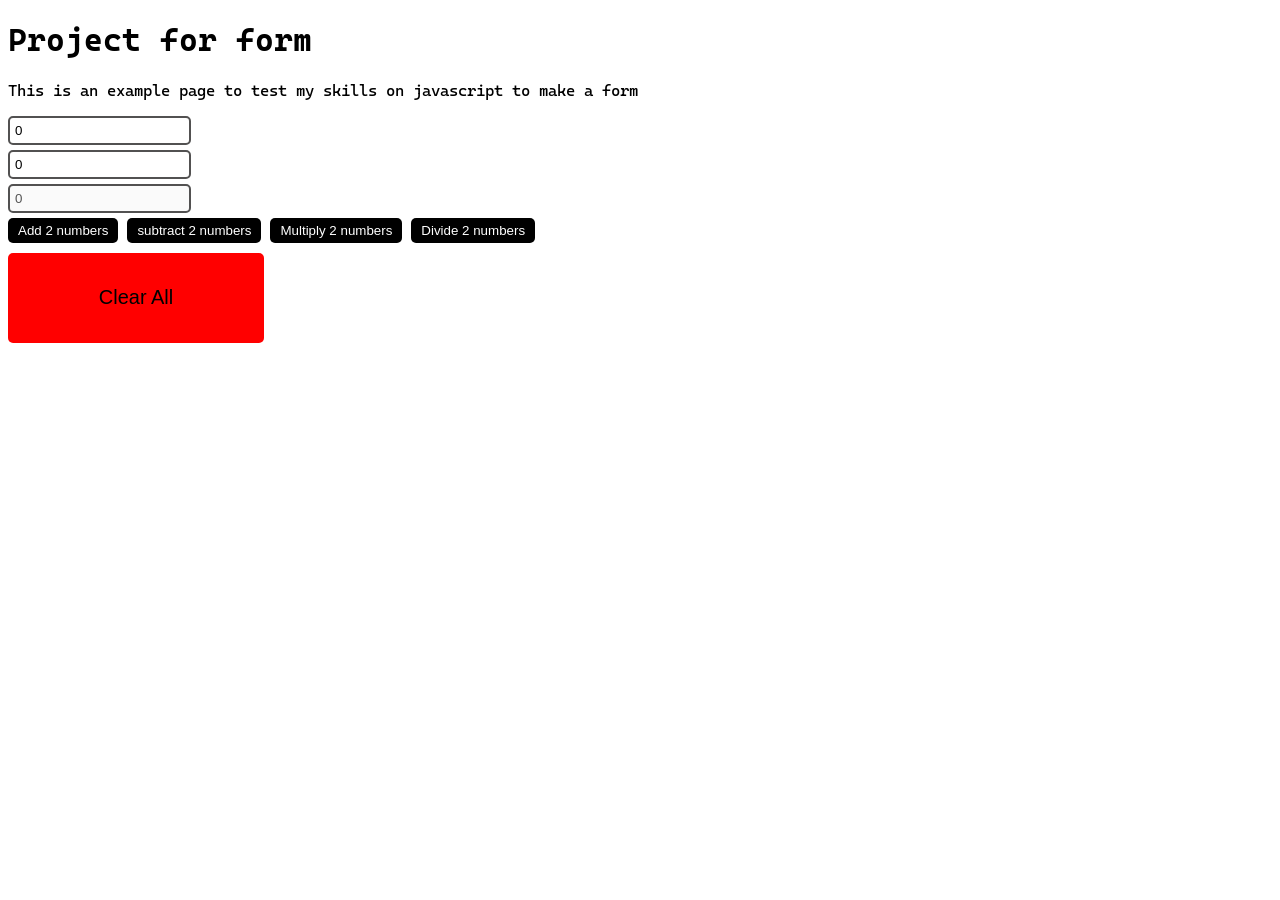
<file: html/calculator-ex.html>
<!DOCTYPE html>
<html>
    <head>
        <meta name="viewport" content="width=device-width, initial-scale=1">
        <link rel="icon" type="image/png" href="../favicon-96x96.png" sizes="96x96" />
        <link rel="icon" type="image/svg+xml" href="../favicon.svg" />
        <link rel="shortcut icon" href="../favicon.ico" />
        <link rel="apple-touch-icon" sizes="180x180" href="../apple-touch-icon.png" />
        <meta name="apple-mobile-web-app-title" content="My Website" />
        <link rel="manifest" href="site.webmanifest" />
        <title>Example page</title>
        <link rel="preconnect" href="https://fonts.googleapis.com">
        <link rel="preconnect" href="https://fonts.gstatic.com" crossorigin>
        <link href="https://fonts.googleapis.com/css2?family=Cascadia+Code:ital,wght@0,200..700;1,200..700&family=Lexend:wght@100..900&display=swap" rel="stylesheet">
    </head>

    <style>
        body {
            font-family: 'Cascadia Code', monospace;
        }
        input {
            padding: 5px;
            margin-bottom: 5px;
            border: 2px solid rgb(82, 81, 81);
            border-radius: 5px;
        }

        button {
            cursor: pointer;
            padding: 5px 10px;
            border-radius: 5px;
            border: none;
        }

        #reset {
            background-color: red;
            width: 20vw;
            height: 10vh;
            font-size: 20px;
            flex-basis: auto;
            transition: all 0.3s ease;
            transform: scale(1);
            
        }

        #reset:hover {
            background-color: orangered;
            transition: all 0.3s ease;
            transform: scale(1.05);
            
        }

        .action {
            background-color: black;
            color: white;
            transition: all 0.3s ease;
            margin-bottom: 10px;
        }

        #add-btn:hover {
            background-color: gray;
            transition: all 0.3s ease;
        }
    </style>

    <body>
        <h1>Project for form</h1>
        <p>This is an example page to test my skills on javascript to make a form</p>

        <!--form-->

        <form action="#" method="POST">
            <input id="value1" type="number" value="0" required placeholder="value 1">
            <br> 
            <input id="value2" type="number" value="0" required placeholder="value 2">
            <br>
            <input id="result" type="number" value="0" placeholder="result" disabled>
            <br>

            <button id="add-btn" class="action" onclick="addValues()" type="button">Add 2 numbers</button>
            <button id="add-btn" class="action" onclick="minusValues()" type="button">subtract 2 numbers</button>
            <button id="add-btn" class="action" onclick="mulitplyValues()" type="button">Multiply 2 numbers</button>
            <button id="add-btn" class="action" onclick="divideValues()" type="button">Divide 2 numbers</button>
            <br>
            <button id="reset" type="reset">Clear All</button>
        </form>

        <script>
            function addValues() {
                let input1 = document.getElementById("value1");
                let input2 = document.getElementById("value2");
                let result = document.getElementById("result");

                let resultVal = Number(input1.value) + Number(input2.value);
                result.value = resultVal;

                console.log(resultVal)
            }

            function minusValues() {
                let input1 = document.getElementById("value1");
                let input2 = document.getElementById("value2");
                let result = document.getElementById("result");

                let resultVal = parseInt(input1.value) - parseInt(input2.value);
                result.value = resultVal;

                console.log(resultVal)
            }

            function mulitplyValues() {
                let input1 = document.getElementById("value1");
                let input2 = document.getElementById("value2");
                let result = document.getElementById("result");

                let resultVal = parseInt(input1.value) * parseInt(input2.value);
                result.value = resultVal;

                console.log(resultVal)
            }

            function divideValues() {
                let input1 = document.getElementById("value1");
                let input2 = document.getElementById("value2");
                let result = document.getElementById("result");

                let resultVal = parseInt(input1.value) / parseInt(input2.value);
                result.value = resultVal;

                console.log(resultVal)
            }

        </script>
    </body>
</html>
</file>
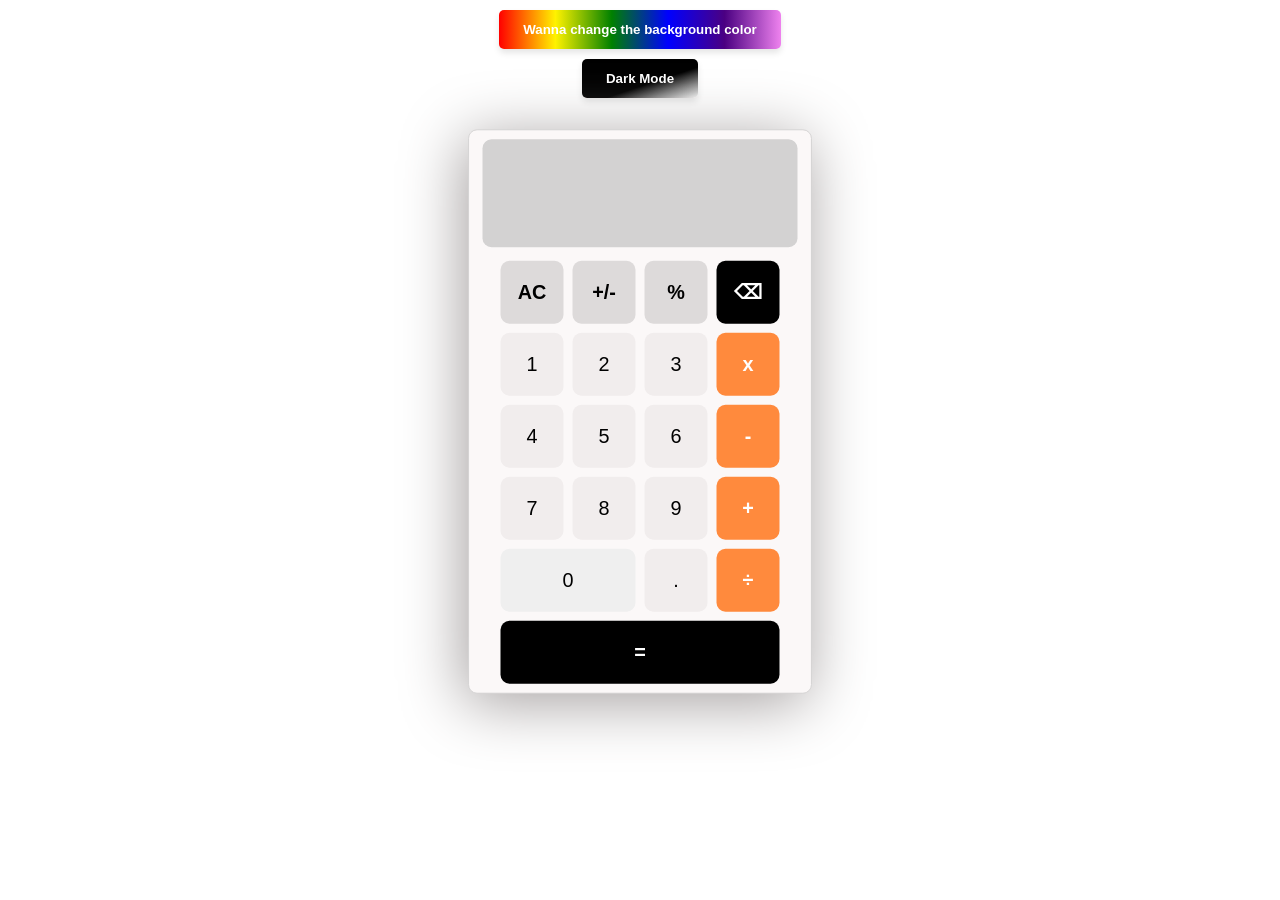
<file: html/calculator-real.html>
<!DOCTYPE html>
<html>
    <head>
        <meta name="viewport" content="width=device-width, initial-scale=1">
        <link rel="icon" type="image/png" href="../favicon-96x96.png" sizes="96x96" />
        <link rel="icon" type="image/svg+xml" href="../favicon.svg" />
        <link rel="shortcut icon" href="../favicon.ico" />
        <link rel="apple-touch-icon" sizes="180x180" href="../apple-touch-icon.png" />
        <meta name="apple-mobile-web-app-title" content="My Website" />
        <link rel="manifest" href="site.webmanifest" />

        <title>Calculator</title>

        <link rel="stylesheet" href="../css/calculator.css">
    </head>
    <body>    
    <button class="Background-changer" onclick="changeBackground()">Wanna change the background color</button>
    <button class="darkmode-btn" onclick="darkMode()">Dark Mode</button>
        <div class="calc">
            <div class="display">
                <h1 id="num-display"></h1>
                
            </div>

            <div class="buttons">
                <!--different types of operator symbols-->
                <button class="more-opr-btn btn" onclick="eraseDigits()">AC</button>
                <button class="more-opr-btn btn">+/-</button>
                <button class="more-opr-btn btn">%</button>

                <!--Number buttons-->
                <button class="num-btn btn num-1" onclick="displayDigit(1)">1</button>
                <button class="num-btn btn num-2" onclick="displayDigit(2)">2</button>
                <button class="num-btn btn num-3" onclick="displayDigit(3)">3</button>
                <button class="num-btn btn num-4" onclick="displayDigit(4)">4</button>
                <button class="num-btn btn num-5" onclick="displayDigit(5)">5</button>
                <button class="num-btn btn num-6" onclick="displayDigit(6)">6</button>
                <button class="num-btn btn num-7" onclick="displayDigit(7)">7</button>
                <button class="num-btn btn num-8" onclick="displayDigit(8)">8</button>
                <button class="num-btn btn num-9" onclick="displayDigit(9)">9</button>
                <button class="num-btn num-0" onclick="displayDigit(0)">0</button>
                <button class="num-btn btn">.</button>

                <!--Operator buttons-->
                <button class="opr-btn opr-1 black-btns btn" onclick="backSpace()">⌫</button>
                <button class="opr-btn opr-2 btn" onclick="multiplyDigits()">x</button>
                <button class="opr-btn opr-3 btn" onclick="minusDigits()">-</button>
                <button class="opr-btn opr-4 btn" onclick="addDigits()">+</button>
                <button class="opr-btn  opr-6 btn" onclick="divideDigits()">÷</button>
                <button class="opr-btn opr-5 black-btns btn" onclick="solveEquation()">=</button>

            </div> <!--end of the button's div-->
        </div><!--end of the calc div-->
        

        <script>
            
            let displayEl = document.querySelector("#num-display");
            let calcEl = document.querySelector(".calc");
            let displayBox = document.querySelector(".display");
            displayEl.style.fontSize = "64px";
            let justCalculated = false
            let opAfterCalc = false
            let numBtns = document.querySelectorAll(".num-btn");
            let oprBtns = document.querySelectorAll(".opr-btn");
            let moreOprBtns = document.querySelectorAll(".more-opr-btn");
            let blackBtns = document.querySelectorAll(".black-btns");
            let bodyEl = document.querySelector("body");
            let isDark = false

            function getOperator(equation) {
                if (equation.includes("+")) {
                    return "+"
                } else if (equation.includes("-")) {
                    return "-"
                } else if (equation.includes("x")) {
                    return "x"
                } else if (equation.includes("÷")) {
                    return "÷"
                }
            }

            function displayDigit(value) {
                if (justCalculated) {
                    eraseDigits()
                    justCalculated = false
                }
                displayEl.innerText += value;
                resizeDigits()
            }

            function eraseDigits() {
                displayEl.textContent = "";
                displayEl.style.fontSize = "64px";
            }

            function backSpace() {
                if (justCalculated) {
                    eraseDigits();
                    justCalculated = false;
                    return;
                } 
                displayEl.innerText = displayEl.innerText.slice(0, -1);

                resizeDigits()
            }
            
            function multiplyDigits() { displayEl.innerText += "x";}
            function minusDigits() {displayEl.innerText += "-";}
            function addDigits() {displayEl.innerText += "+";}
            function divideDigits() {displayEl.innerText += "÷"}

            function solveEquation() {

            let equation = displayEl.textContent;
            justCalculated = false
            let operator = getOperator(equation);
            let equationParts = equation.split(operator);
            let firstNum = equationParts[0];
            let secondNum = equationParts[1];
            let result;

                if (operator === "+") {
                    result = Number(firstNum) + Number(secondNum);
                    displayEl.innerText = result
                } else if (operator === "-") {
                    result = Number(firstNum) - Number(secondNum);
                    displayEl.innerText = result
                } else if (operator === "x") {
                    result = Number(firstNum) * Number(secondNum);
                    displayEl.innerText = result
                } else if (operator === "÷") {
                    result = Number(firstNum) / Number(secondNum);
                    displayEl.innerText = result
                } 

                 justCalculated = true
                 resizeDigits()

            }

            function resizeDigits() {
                let currentSize = Number(displayEl.style.fontSize.replace("px", ""));

                if (displayEl.scrollWidth > displayBox.clientWidth) {
                    displayEl.style.fontSize = (currentSize - 5) + "px";
                }

                if (displayEl.scrollWidth < displayBox.clientWidth - 50 && currentSize < 64) {
                    displayEl.style.fontSize = (currentSize + 5) + "px";
                }
            }

            function changeBackground() {
                let theme = Math.floor(Math.random() * 5);

                if (theme === 0) {
                    calcEl.style.boxShadow = "-5px 10px 70px blue";
                    calcEl.style.backgroundColor = "blue";
                    displayBox.style.backgroundColor = "rgb(3, 105, 255)";
                    displayEl.style.color = "darkblue"
                } else if (theme === 1) {
                    calcEl.style.boxShadow = "-5px 10px 70px green";
                    calcEl.style.backgroundColor = "green";
                    displayBox.style.backgroundColor = "lightgreen";
                    displayEl.style.color = "darkgreen"
                } else if (theme === 2) {
                    calcEl.style.boxShadow = "-5px 10px 70px red";
                    calcEl.style.backgroundColor = "red";
                    displayBox.style.backgroundColor = "rgb(252, 102, 85)";
                    displayEl.style.color = "maroon"
                } else if (theme === 3) {
                    calcEl.style.boxShadow = "-5px 10px 70px orange"; 
                    calcEl.style.backgroundColor = "orange";
                    displayBox.style.backgroundColor = "peachpuff";
                    displayEl.style.color = "darkorange"
                } else if (theme === 4) {
                    calcEl.style.boxShadow = "-5px 10px 70px purple"; 
                    calcEl.style.backgroundColor = "purple";
                    displayBox.style.backgroundColor = "#d8b4fe";
                    displayEl.style.color = "#4c1d95"
                }

                for (let i = 0; i < numBtns.length; i += 1) {
                    let singleNumBtn = numBtns[i];

                    singleNumBtn.style.fontWeight = "bold";
                    singleNumBtn.style.color = "white";

                    if (theme === 0) {
                        singleNumBtn.style.backgroundColor = "rgb(3, 105, 255)"
                    } else if (theme === 1) {
                        singleNumBtn.style.backgroundColor = "lightgreen";
                    } else if (theme === 2) {
                        singleNumBtn.style.backgroundColor = "rgb(252, 102, 85)";
                    } else if (theme === 3) {
                        singleNumBtn.style.backgroundColor = "gold";
                    } else if (theme === 4) {
                        singleNumBtn.style.backgroundColor = "plum";
                    }
                }

                for (let j = 0; j < oprBtns.length; j++) {
                    let singleOprBtn = oprBtns[j];

                    singleOprBtn.style.fontWeight = "bold"; 
                    singleOprBtn.style.color = "white"; 

                    if (theme === 0) {
                        singleOprBtn.style.backgroundColor = "darkblue";
                    } else if (theme === 1) {
                        singleOprBtn.style.backgroundColor = "darkgreen";
                    } else if (theme === 2) {
                        singleOprBtn.style.backgroundColor = "maroon";
                    } else if (theme === 3) {
                        singleOprBtn.style.backgroundColor = "darkorange";
                    } else if (theme === 4) {
                        singleOprBtn.style.backgroundColor = "#d85cfa";
                    }
                }
                

                for (let l = 0; l < moreOprBtns.length; l++) { 
                    let singleMoreOprBtn = moreOprBtns[l];

                    singleMoreOprBtn.style.fontWeight = "bold";
                    singleMoreOprBtn.style.color = "white";

                    if (theme === 0) {
                        singleMoreOprBtn.style.backgroundColor = "rgb(103, 69, 255)";
                    } else if (theme === 1) {
                        singleMoreOprBtn.style.backgroundColor = "#9bff80";
                    } else if (theme === 2) {
                        singleMoreOprBtn.style.backgroundColor = "rgb(247, 135, 122)";
                    } else if (theme === 3) {
                        singleMoreOprBtn.style.backgroundColor = "darkgoldenrod";
                    } else if (theme === 4) {
                        singleMoreOprBtn.style.backgroundColor = "#fa73ff"
                    }
                }
            } // end of background changer function

            //object for dark theme
            const darkTheme = {
                calcBg: "black",
                displayBg: "#333232",
                displayColor: "white",
                numBtnBg: "#333",
                numBtnColor: "white",
                oprBtnBg: "rgb(163, 60, 7)",
                moreBtnBg: "#3a3a3a",
                bodyBg: "grey",
                moreBtnColor: "white",
                blackBtnBg: "grey",
                boxShadow: "-5px 10px 70px black"
            };

            const lightTheme = {
                calcBg: "#fbf8f8",
                displayBg: "#d3d2d2",
                displayColor: "black",
                numBtnBg: "#f1eded",
                oprBtnBg: "#ff8a3d",
                numBtnColor: "black", 
                moreBtnBg: "rgb(221, 218, 218)",
                bodyBg: "white",
                moreBtnColor: "black",
                blackBtnBg: "black",
                boxShadow: "-5px 10px 70px rgb(164, 159, 159)"
            };

            function applyTheme(theme) {
                calcEl.style.backgroundColor = theme.calcBg;
                displayBox.style.backgroundColor = theme.displayBg
                displayEl.style.color = theme.displayColor;
                bodyEl.style.backgroundColor = theme.bodyBg
                calcEl.style.boxShadow = theme.boxShadow

                for (let i = 0; i < numBtns.length; i++) {
                    numBtns[i].style.backgroundColor = theme.numBtnBg;
                    numBtns[i].style.color = theme.numBtnColor;
                }

                for (let i = 0; i < oprBtns.length; i++) {
                    oprBtns[i].style.backgroundColor = theme.oprBtnBg;
                }

                for (let i = 0; i < moreOprBtns.length; i++) {
                    moreOprBtns[i].style.backgroundColor = theme.moreBtnBg;
                    moreOprBtns[i].style.color = theme.moreBtnColor;
                }
                for (let i = 0; i < blackBtns.length; i++) {
                    blackBtns[i].style.backgroundColor = theme.blackBtnBg;  
                    blackBtns[i].style.color = "white";
                }
            }

            function darkMode() {
                let darkBtn = document.querySelector(".darkmode-btn");

                 if (isDark === false) {
                    applyTheme(darkTheme);
                    darkBtn.textContent = "Light Mode";
                    darkBtn.style.color = "black";
                    darkBtn.style.background = "linear-gradient(to bottom right, white 60%, grey, black)";
                    isDark = true;
                } else {
                    applyTheme(lightTheme);
                    darkBtn.textContent = "Dark Mode";
                    darkBtn.style.color = "white";
                    darkBtn.style.background = "linear-gradient(to bottom right, black 60%, grey, whitesmoke)";
                    isDark = false;
                }
            }
            
        </script>
    </body>
</html>
</file>
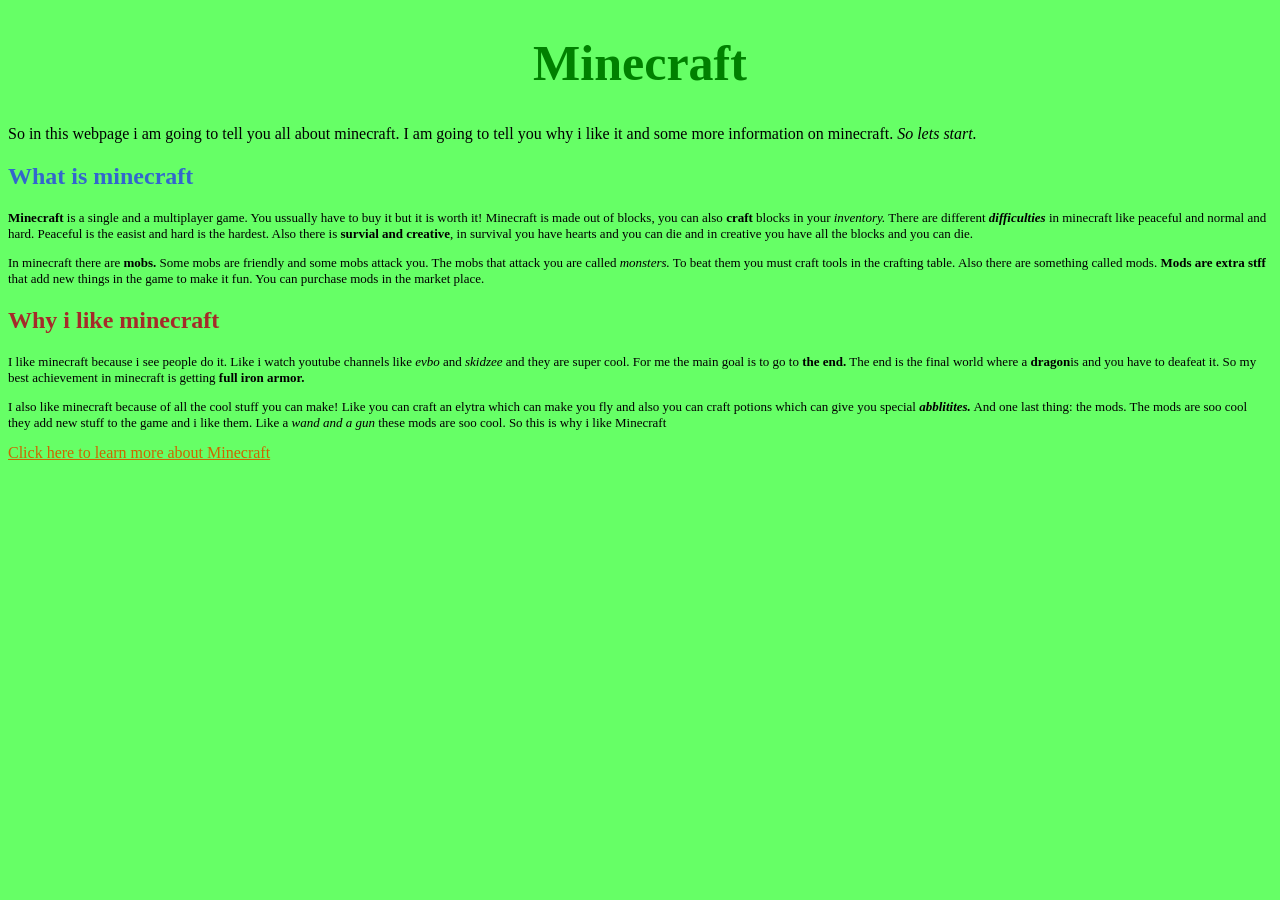
<file: html/minecraft.html>
<!-- 
HTML
  - h1 (the title of the page)--- DONE
  - An introductory paragraph--- DONE
  - Two h2s, each followed by a few paragraphs--- DONE
  - Inside the paragraphs, use strong and emphasis tags--- DONE
  - If you are feeling adventorus add a second page and link to it
  
CSS
  - Change the color of the h1 --- DONE
  - Change the text alignment of the h1 DONE
  - Change the color of the h2s--DONE
  - Change the font-size of the paragraphs--DONE
  - If you added a link, change the color of it--DONE
 -->
 
 <!DOCTYPE html>
 <html>
   <head>
    <meta property="og:title" content="Minecraft - Official Site">
    <meta property="og:description" content="Learn more about Minecraft">
    <meta property="og:image" content="https://www.minecraft.net/content/dam/games/minecraft/key-art/Homepage_Carousel_Java-Edition_800x450.jpg">
    <meta property="og:url" content="https://www.minecraft.net/en-us">
    <title>my first project</title>
    <meta name="viewport" content="width=device-width, initial-scale=1">
   </head>
   <body style= "background-color: rgb(102, 255, 102)">
    
    <h1 style="text-align: center; color: green; font-size: 50px;">Minecraft</h1>
    <p style= "font-size: 15;">So in this webpage i am going to tell you all about minecraft. I am going to tell you why i like it and some more information on minecraft. <em>So lets start.</em></p>
    
    <h2 style= "color: rgb(51, 102, 205);">What is minecraft</h2>
    
    <p style= "font-size: 13px;"><strong>Minecraft</strong> is a single and a multiplayer game. You ussually have to buy it but it is worth it! Minecraft is made out of blocks, you can also <strong>craft</strong> blocks in your <em>inventory.</em> There are different <strong><em>difficulties</em></strong> in minecraft like peaceful and normal and hard. Peaceful is the easist and hard is the hardest. Also there is <strong>survial and creative</strong>, in survival you have hearts and you can die and in creative you have all the blocks and you can die.</p> 
    
    <p style= "font-size: 13px;""> In minecraft there are <strong>mobs.</strong> Some mobs are friendly and some mobs attack you. The mobs that attack you are called <em>monsters.</em> To beat them you must craft tools in the crafting table. Also there are something called mods. <strong>Mods are extra stff</strong> that add new things in the game to make it fun. You can purchase mods in the market place.</p>
    
    <h2 style="color: brown;">Why i like minecraft</h2>
    <p style= "font-size: 13px;">I like minecraft because i see people do it. Like i watch youtube channels like <em>evbo</em> and <em>skidzee</em> and they are super cool. For me the main goal is to go to <strong>the end.</strong> The end is the final world where a <strong>dragon</strong>is  and you have to deafeat it. So my best achievement in minecraft is getting <strong>full iron armor.</strong></p>
    
    <p style= "font-size: 13px;">I also like minecraft because of all the cool stuff you can make! Like you can craft an elytra which can make you fly and also you can craft potions which can give you special <em><strong>abblitites.</strong></em> And one last thing: the mods. The mods are soo cool they add new stuff to the game and i like them. Like a <em>wand and a gun</em> these mods are soo cool. So this is why i like Minecraft</p>
      
      <a href="https://www.minecraft.net/en-us" target="_blank" style="color:#cc6600;">
  Click here to learn more about Minecraft
</a>
<script>

</script>
   </body>
 </html>
</file>
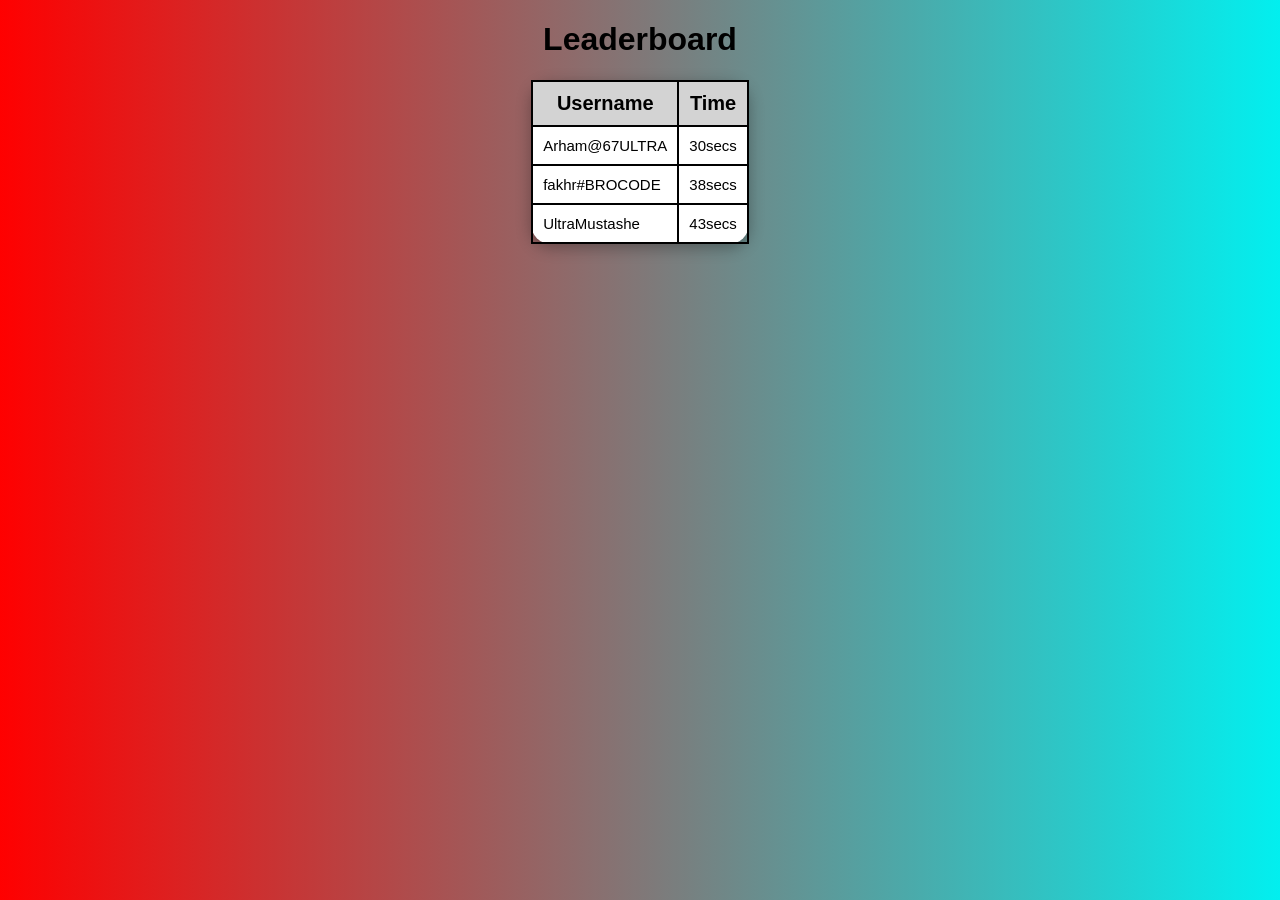
<file: html/table.html>
<!DOCTYPE html>
<html>
    <head>
        <title>tables </title>
    </head>
    <style>
        table {
    background-color: white;
    border-collapse: collapse;
    margin: auto;
    border-radius: 20px;
    box-shadow: 0 4px 15px rgba(0, 0, 0, 0.3);
}

h1 {
    text-align: center;
}

body {
    background: linear-gradient(to right, red, rgb(2, 239, 239));
    font-family: Arial, sans-serif;
}

th {
    background-color: lightgray;
    font-size: 20px;
}

td {
    font-size: 15px;
}
tr, th, td {
    border: 2px black solid;
    padding: 10px;
}
    </style>
    <body>
        <h1>Leaderboard</h1>
        <table>
            <thead>
                <tr>
                    <th>Username</th>
                    <th>Time</th>
                </tr>
            </thead>
            <tbody>
                <tr>
                    <td>Arham@67ULTRA</td>
                    <td>30secs</td>
                </tr>
                <tr>
                    <td>fakhr#BROCODE</td>
                    <td>38secs</td>
                </tr>
                <tr>
                    <td>UltraMustashe</td>
                    <td>43secs</td>
                </tr>
            </tbody>
        </table>
    </body>
</html>
</file>
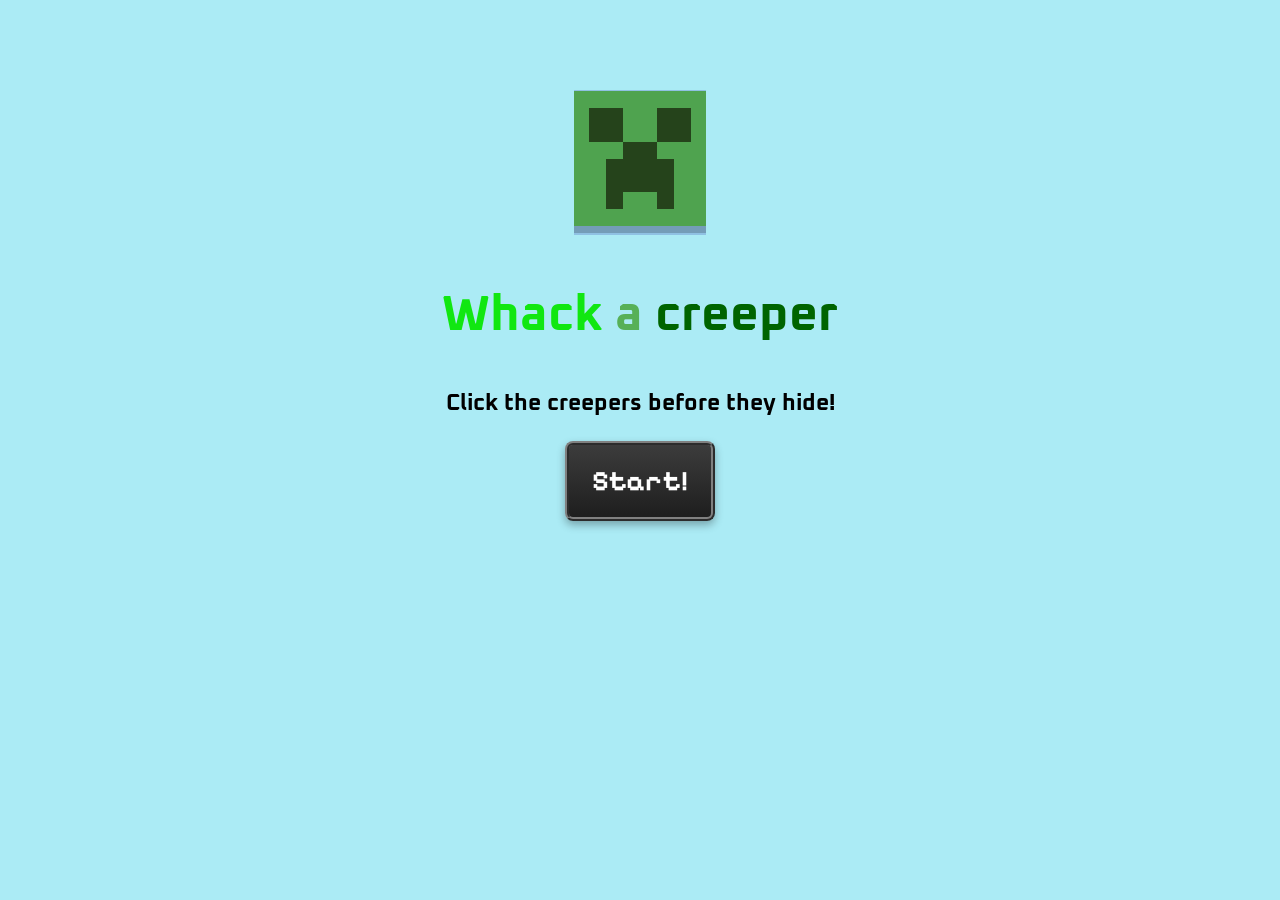
<file: html/whack-a-creeper.html>
<!DOCTYPE html>
<html>
    <head>
        <meta name="viewport" content="width=device-width, initial-scale=1">
        <link rel="icon" type="image/png" href="../favicon-96x96.png" sizes="96x96" />
        <link rel="icon" type="image/svg+xml" href="../favicon.svg" />
        <link rel="shortcut icon" href="../favicon.ico" />
        <link rel="apple-touch-icon" sizes="180x180" href="../apple-touch-icon.png" />
        <meta name="apple-mobile-web-app-title" content="My Website" />
        <link rel="manifest" href="site.webmanifest" />

        <title>Whack a creeper</title>
        <link rel="stylesheet" href="whack-a-creeper.css">
        <meta name="viewport" content="width=device-width, initial-scale=1">
        <!--fonts-->
        <link rel="preconnect" href="https://fonts.googleapis.com">
        <link rel="preconnect" href="https://fonts.gstatic.com" crossorigin>
        <link href="https://fonts.googleapis.com/css2?family=Cascadia+Code:ital,wght@0,200..700;1,200..700&family=Lexend:wght@100..900&family=Oxanium:wght@200..800&family=Pixelify+Sans:wght@400..700&display=swap" rel="stylesheet">
    </head>
    <body>
        <section id="start" class="screen show">
            <img class="creeper-face" src="../images/creeper-face.png">
            <h1>Whack <span id="green-a">a</span> <span id="darkcolor-word">creeper</span></h1>
            <h3>Click the creepers before they hide!</h3>
            <button class="start-btn" onclick="switchScreen('game'); startGame()">Start!</button>
        </section>

        <section id="game" class="screen" hidden>

            <div class="scoreANDtime">
                <p class="SCORE">🏆Score:<span id="score"></span></p>
                <p class="TIME">⏱️ Time:<span id="time-nums"></span></p>
            </div>

            <div class="blocks">
                <img class="block" src="../images/block.png">
                <img class="block" src="../images/block.png">
                <img class="block" src="../images/block.png">
                <img class="block" src="../images/block.png">
                <img class="block" src="../images/block.png">
                <img class="block" src="../images/block.png">
                <img class="block" src="../images/block.png">
                <img class="block" src="../images/block.png">
                <img class="block" src="../images/block.png">
            </div>
        </section>

        <section id="end" class="screen" hidden>

        </section>

    <script src="whack-a-creeper.js">

    </script>

    </body>
</html>
</file>
<file: css/calculator.css>
body {
    display: flex;
    flex-direction: column; 
    align-items: center;
}

html, body {
    height: 100%;
    margin: 0;
}

.calc {
    background-color: #fbf8f8;
    border: 1px solid #d3d2d2;
    border-radius: 10px;
    padding: 10px;
    width: 360px;
    transform: scale(0.9);
    box-shadow:  -5px 10px 70px rgb(164, 159, 159);
    transition: background-color 500ms;
    margin-bottom: 200px;

}


/*display*/
.display {
    background-color: #d3d2d2;
    height:120px;
    width:350px;
    margin-bottom: 15px;
    border-radius: 10px;
    display: flex;
    flex-direction: column;
    justify-content: center;
    margin-left: 5px;
}

#num-display {
    font-family: cascadia code;
    align-self: flex-end;
    margin-right: 10px;
    transition: all ease 500ms;
}
/*buttons*/
.buttons {
    display: grid;
    grid-template: 70px 70px 70px 70px 70px 70px/ 70px 70px 70px 70px ;
    gap: 10px;
    margin-left: 25px;

}

.btn {
    height: 100%;
    width: 100% ; 
    border-radius: 10px;
    /*font: 500 22px/1 Inter;*/
    font-size: 22px;
    cursor: pointer;
    transform: scale(1);
    transition: all 250ms;
    border: none;
    background-color: #f1eded;
    align-self: center;
}

.btn:hover {
    transform: scale(1.05);
    transition: all 250ms;
    box-shadow: 0 4px 8px rgba(0, 0, 0, 0.08); 
    
}

.btn:focus {
    background-color: lightgray;
    box-shadow: 0 4px 8px rgba(0, 0, 0, 0.08); 
}

.num-1 {
    grid-column-start: 1;
    grid-column-end: 2;
}

.num-2 {
    grid-column-start: 2;
}

.num-3 {
    grid-column-start: 3;
}

.num-4 {
    grid-row-start: 3;
}

.num-5 {
    grid-column-start: 2;
}

.num-7 {
    grid-row-start: 4;
}

.num-8 {
    grid-column-start: 2;
}

.num-0 {
    grid-column: span 2;
    border-radius: 10px;
    font-size: 22px;
    cursor: pointer;
    transform: scale(1);
    transition: all 250ms;
    border: none;
}

.num-0:hover {
    transition: all 250ms;
    transform: scale(1.07);
}

.num-0:focus {
    background-color: lightgray;
}

/*operator buttons*/
.opr-btn {
    color: white;
    background-color: #ff8a3d;
    font-weight: bold;
}

.opr-btn:focus {
    background-color: rgb(255, 103, 2);
}

.more-opr-btn {
    background-color: rgb(221, 218, 218);
    font-weight: bold;
}

.black-btns {
    background-color: black;
}

.black-btns:focus {
    background-color: black;
}


.opr-1 {
    grid-row: 1/ 2;
    grid-column: 4/ 5;
}

.opr-2 {
    grid-row: 2 / 3;
    grid-column: 4 / 5;
}

.opr-3 {
    grid-row: 3 / 3;
    grid-column: 4 / 5;
}

.opr-4 {
    grid-row: 4 /4;
    grid-column: 4 / 4;
}



.opr-5 {
    grid-column: span 4;
    width: auto;
}

/* Additional buttons */
.Background-changer {
    color: white;
    font-weight: bold;
    border: none;
    border-radius: 5px;
    margin-top: 10px;       
    padding: 12px 24px;
    background: linear-gradient(to right, red, rgb(255, 242, 0), green, blue, indigo, violet);
    cursor: pointer;
    transition: transform 0.3s ease, box-shadow 0.3s ease, linear-gradient 250ms ease; 
    box-shadow: 0 4px 6px rgba(0, 0, 0, 0.1); 
}

.Background-changer:hover, 
.Background-changer:focus,
.darkmode-btn:hover,
.darkmode-btn:focus {
    transform: translateY(-5px); 
    box-shadow: 0 10px 20px rgba(0, 0, 0, 0.2); 
    outline: none;
}

.darkmode-btn {
     color: white;
    font-weight: bold;
    border: none;
    border-radius: 5px;
    margin-top: 10px;       
    padding: 12px 24px;
    background: linear-gradient(to bottom right, black 60%, grey, whitesmoke);
    cursor: pointer;
    transition: transform 0.3s ease, box-shadow 0.3s ease; 
    box-shadow: 0 4px 6px rgba(0, 0, 0, 0.1); 
}
</file>
<file: html/whack-a-creeper.css>
body {
    font-family: Oxanium;
    text-align: center;
    font-size: 20px;
    background-color: rgb(171, 235, 245);
    padding: 0;
    margin: 0;
    overflow: auto;
    
    margin: 50px;
}

.creeper-face{
    margin-top: 100px;
}

/*Screen 1*/
h1 {
    color: rgb(17, 231, 17);
}

#green-a {
    color: rgb(87, 176, 87);
}
#darkcolor-word {
    color: darkgreen;
}

.start-btn {
    display: inline-block;
    font-weight: bold;
    font-family: Pixelify Sans;
    font-size: 30px;
    border: ridge rgba(74, 72, 72, 0.744) 5px;
    transition: all 250ms;
    transform: scale(1);
    text-decoration: none;
    color: black;
    background-color: rgb(196, 195, 195);
    padding: 5px;
    margin-bottom: 70px;
}


.start-btn:hover {
    transform: scale(1.07);
    transition: all 250ms ease;
    background-color:rgb(87, 176, 87);
    color: lightgreen;
    border-color: green;
}

@media (min-width: 700px) {
    section {
        margin: 50px;
        margin-right: 10%;
        margin-left: 10%;



    }
    .creeper-face {
        margin-top: 40px;
    }
    .start-btn{
        text-align: center;
        width: 150px;
        height: 80px;
    }
    h1 {
        font-size: 50px;
    }
}

/*screen 2 */
section {
     margin: 20px;
}

#game {

    transform-origin: top center;
    padding: 5px;
}
        
.blocks {
    display: grid;
    grid-template: 120px 120px 120px/120px 120px 120px; 
    gap: 40px;
    margin-top:30px;
    align-items: center;
    justify-content: center;

}
.block {
    width: 130px;
    align-self: center;
     transition: filter 250ms;
}

.block:active {
    filter: brightness(70%);

}
/*score and time*/

.scoreANDtime {
    display: flex;
}

.TIME {
    margin-left: auto;
}
.SCORE , .TIME, .start-btn  {
    background: linear-gradient(
        to bottom,
        rgb(60, 60, 60),
        rgb(30, 30, 30)
    );
    color: white;
    padding: 10px 20px;
    border: 4px ridge gray;
    border-radius: 8px;
    font-family: Pixelify Sans;
    font-size: 28px;
    box-shadow: 0 4px 8px rgba(0,0,0,0.3);
}


@media (max-width: 700px) {
    .blocks {
        grid-template: 90px 90px 90px/90px 90px 90px;
        gap: 30px;
    }
    .block {
        width: 100px;
    }
    
    .SCORE, .TIME {
        font-size: 30px;
    }
}

@media (max-width: 550px) {
    .scoreANDtime {
        display: block;
    }
}
</file>
